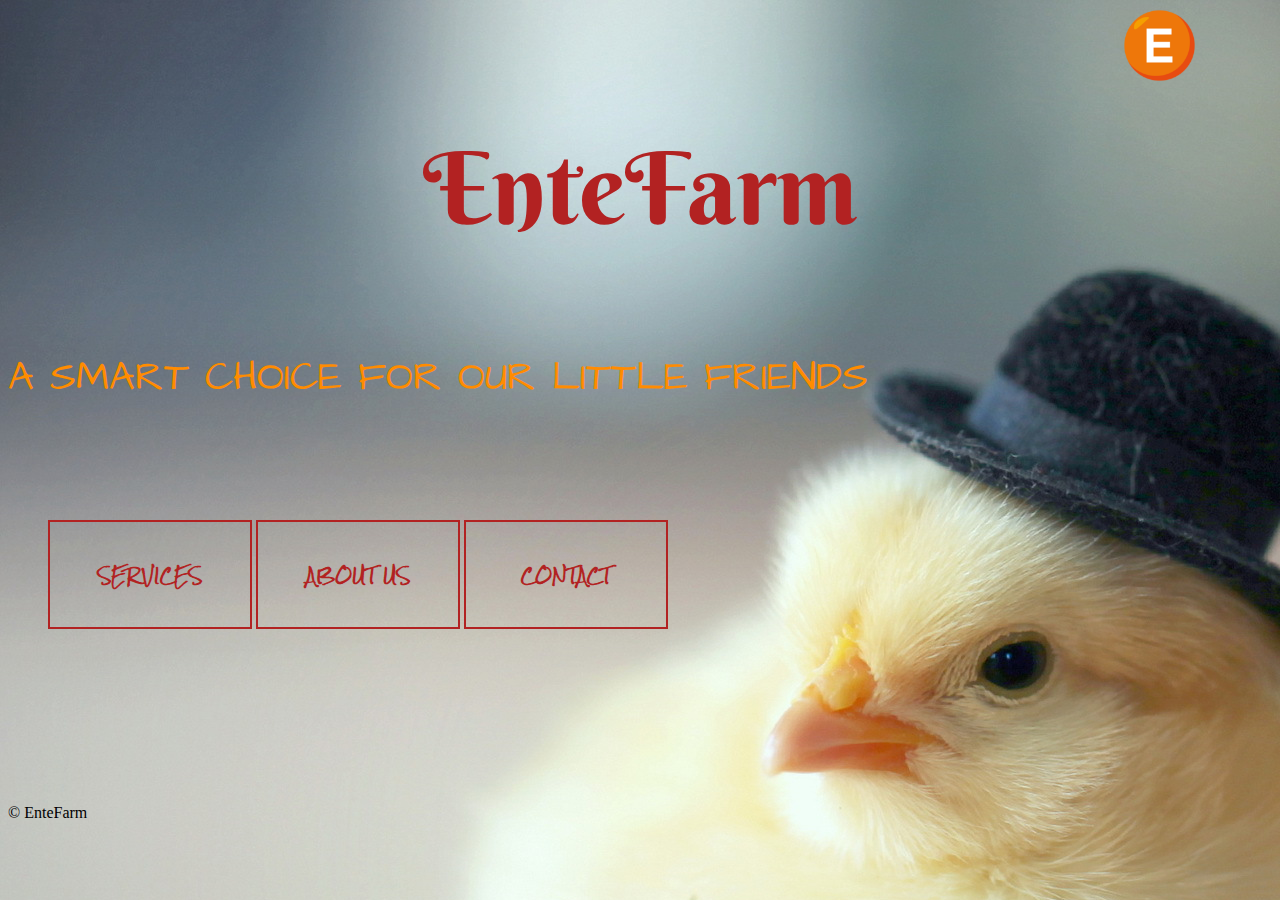
<file: index.html>
<!DOCTYPE html>
<html>
<head>
  <title>EnteFarm - Smart Choice</title>
  <link href="https://fonts.googleapis.com/css?family=Architects+Daughter|Berkshire+Swash|Rock+Salt" rel="stylesheet">  
  <link href="tarz.css" type="text/css" rel="stylesheet">
</head>
<body>
<div class="logo">
<img src="logo.png" alt="logo" />
</div>
<div id="ana">
<br/>
<p class="header">EnteFarm</p>

<p class="slogan">A SMART CHOICE FOR OUR LITTLE FRIENDS</p>
</div>
<div class="links">
  <ul class="navigation">
    <li><a href="services.html">SERVICES</a></li>
    <li><a href="aboutus.html">ABOUT     US</a></li>
    <li><a href="contact.html">CONTACT</a></li>
  </ul>
</div>
<footer>
<p>&copy; EnteFarm</p>
</footer>
</body>
</html>
</file>
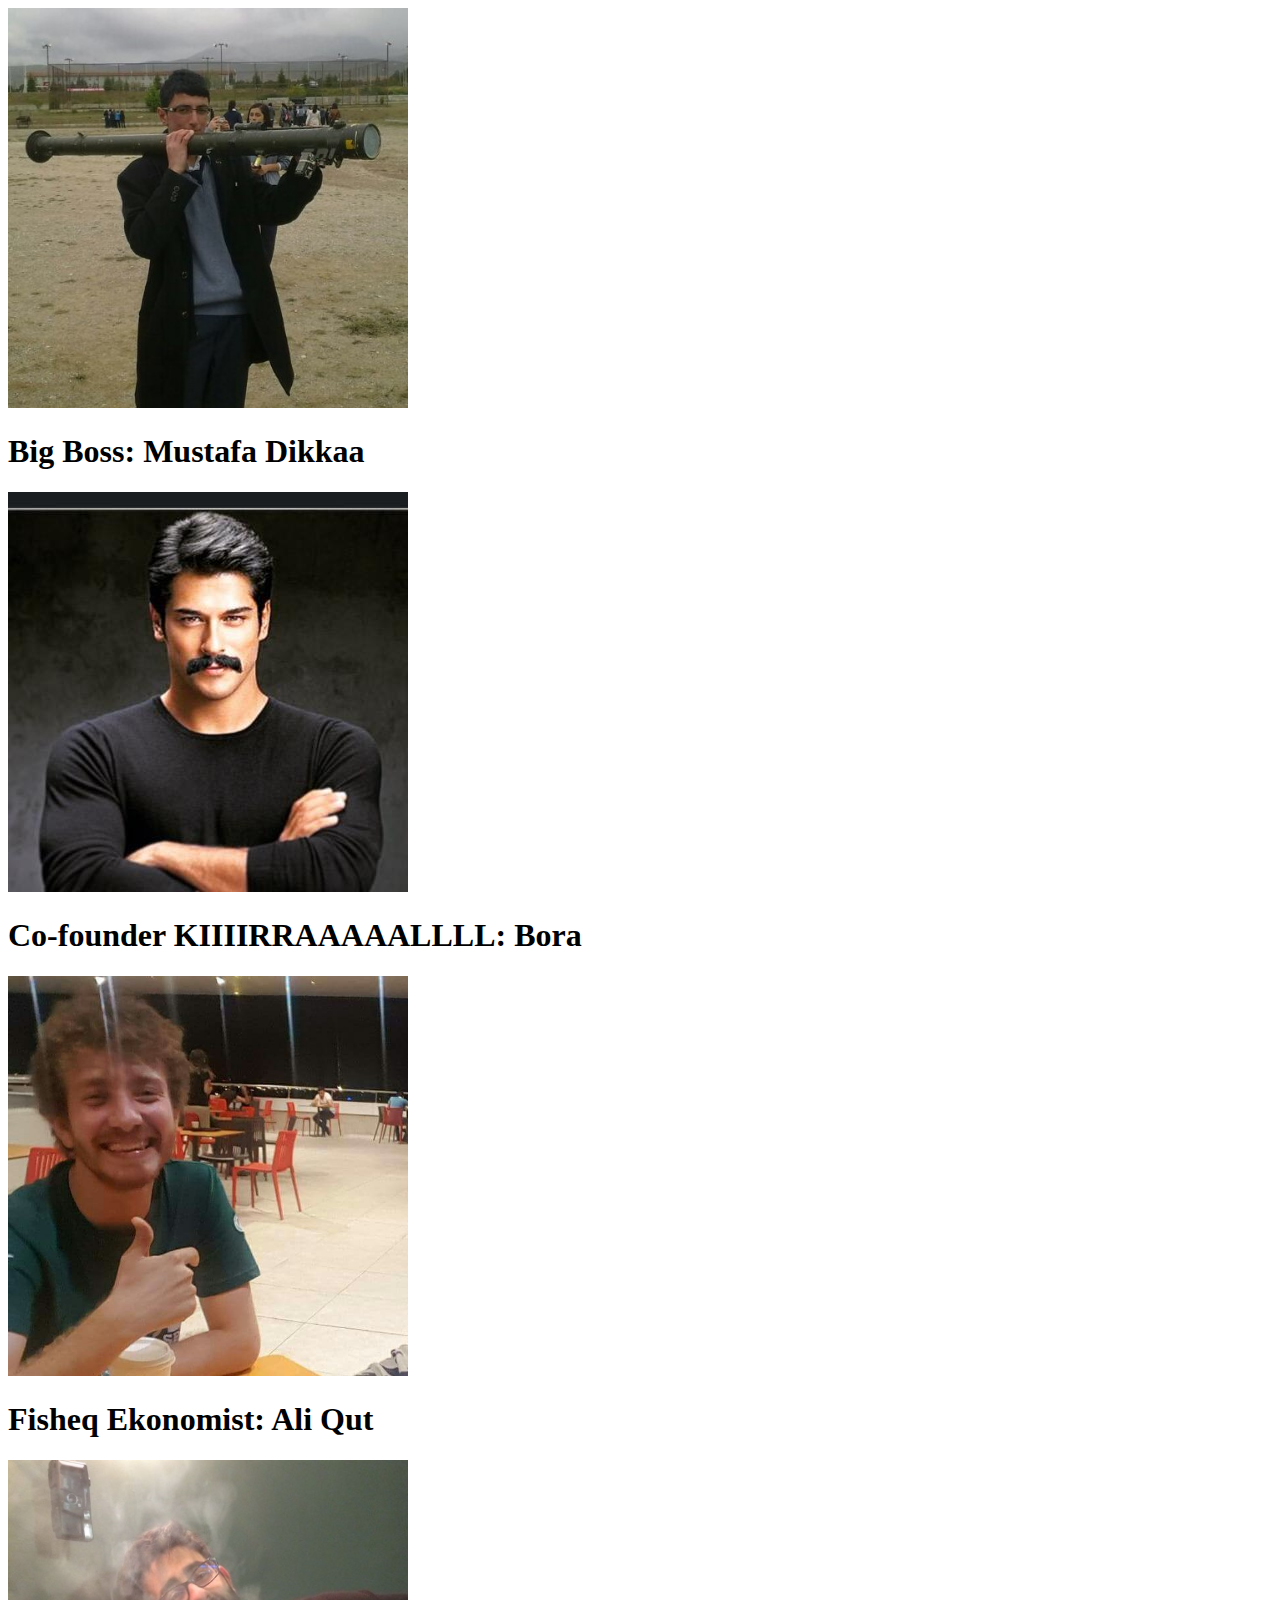
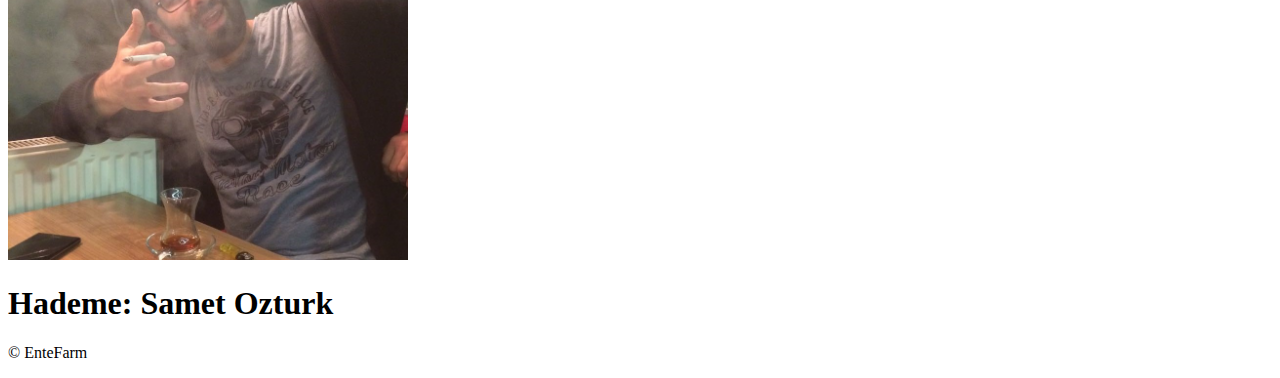
<file: aboutus.html>
<!DOCTYPE html>
<html>
<head>
  <title>EnteFarm - About Us</title>
 
</head>
<body>
<img src="mustafa.jpeg" width="400" height="400">
<h1>Big Boss: Mustafa Dikkaa</h1>
<img src="bora.jpg" width="400" height="400">
<h1>Co-founder KIIIIRRAAAAALLLL: Bora</h1>
<img src="ali.jpg" width="400" height="400">
<h1>Fisheq Ekonomist: Ali Qut</h1>
<img src="samet.jpg" width="400" height="400">
<h1>Hademe: Samet Ozturk</h1>
<footer>
<p>&copy; EnteFarm</p>
</footer>
</body>
</html>
</file>
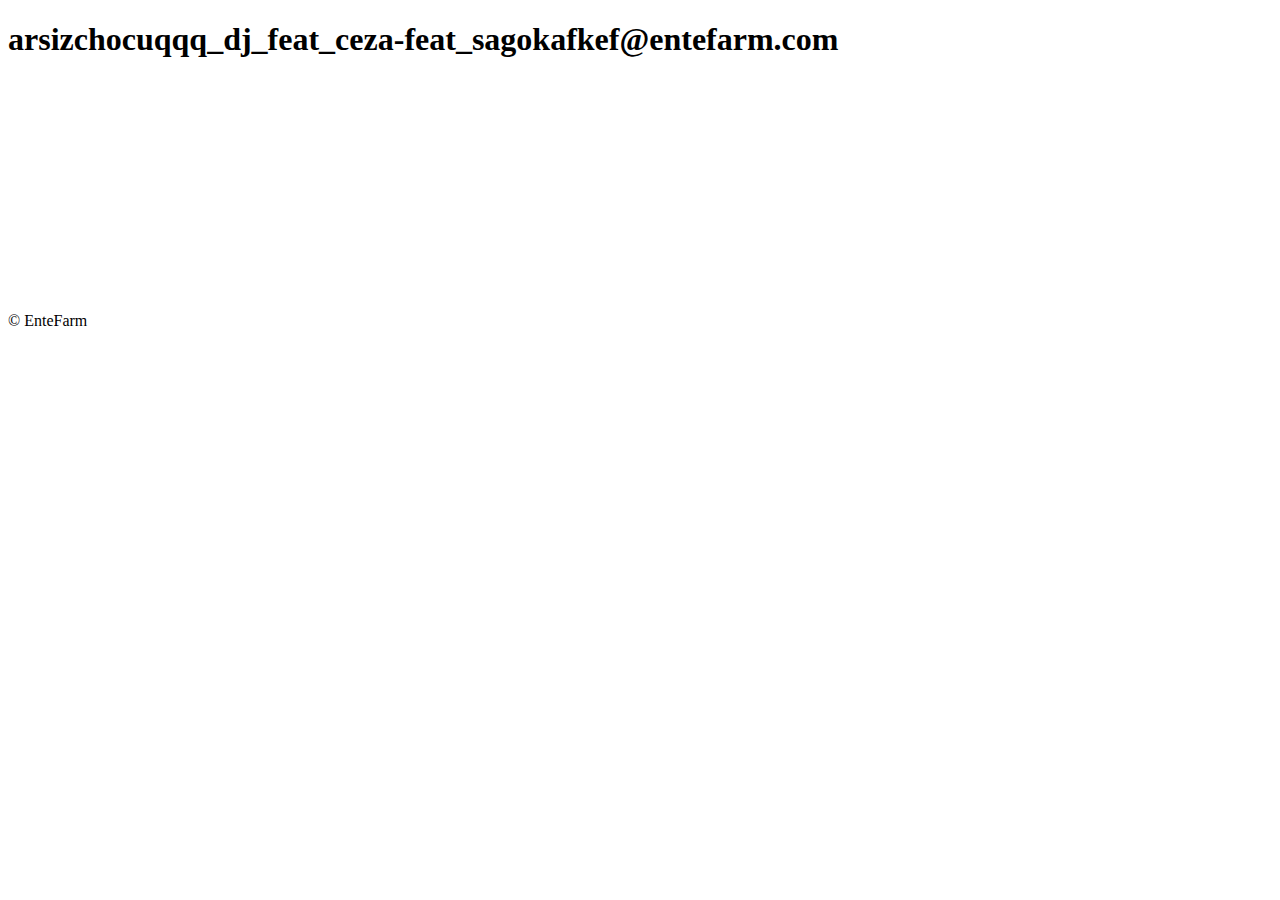
<file: contact.html>
<!DOCTYPE html>
<html>
<head>
  <title>EnteFarm - Contact</title>
</head>
<body>

<h1>arsizchocuqqq_dj_feat_ceza-feat_sagokafkef@entefarm.com</h1>

<footer>
<br/><br/><br/><br/><br/><br/><br/><br/><br/><br/><br/><br/>
<p>&copy; EnteFarm</p>
</footer>
</body>
</html>
</file>
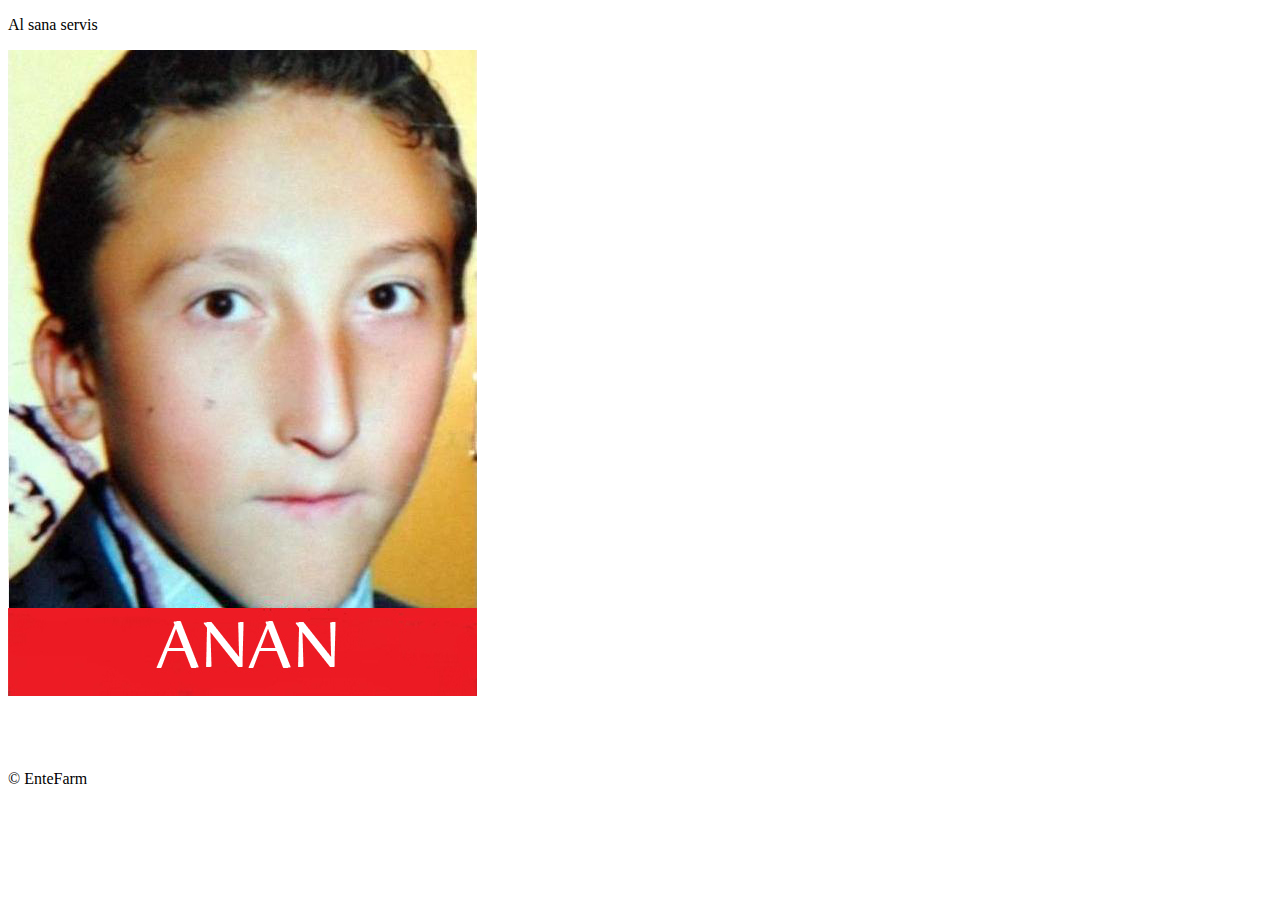
<file: services.html>
<!DOCTYPE html>
<html>
<head>
  <title>EnteFarm - Services</title>
</head>
<body>
<p>Al sana servis</p>
<img src="service.jpg"/>
<footer>
<br/><br/><br/>
<p>&copy; EnteFarm</p>
</footer>
</body>
</html>
</file>
<file: tarz.css>
*{
}
html{
background: url(arkaplan.jpg);
overflow:scroll;
}
.header {
font-family: 'Berkshire Swash', cursive;
color: #B22222;
font-size: 100px;
text-align: center;
}
.slogan{
font-family: 'Architects Daughter', cursive;
font-size: 40px;
Color: #FF8C00;

}
.logo img{
float: right;
width: 75px;
height: 75px;
margin-right: 75px;
}
footer{
margin-top: 175px;
}
li{
BORDER: 2PX SOLID;
border-color: #B22222;
font-family: 'Rock Salt', cursive;
font-weight: bold;
margin-top: 75px;
display: inline-block;
width: 200px;
height: 70px;
text-align: center;
padding-top:35px; 
}
li:hover{
BACKGROUND-COLOR: #FFDAB9;
}
a {
text-decoration:none;
color: #B22222;
}
</file>
